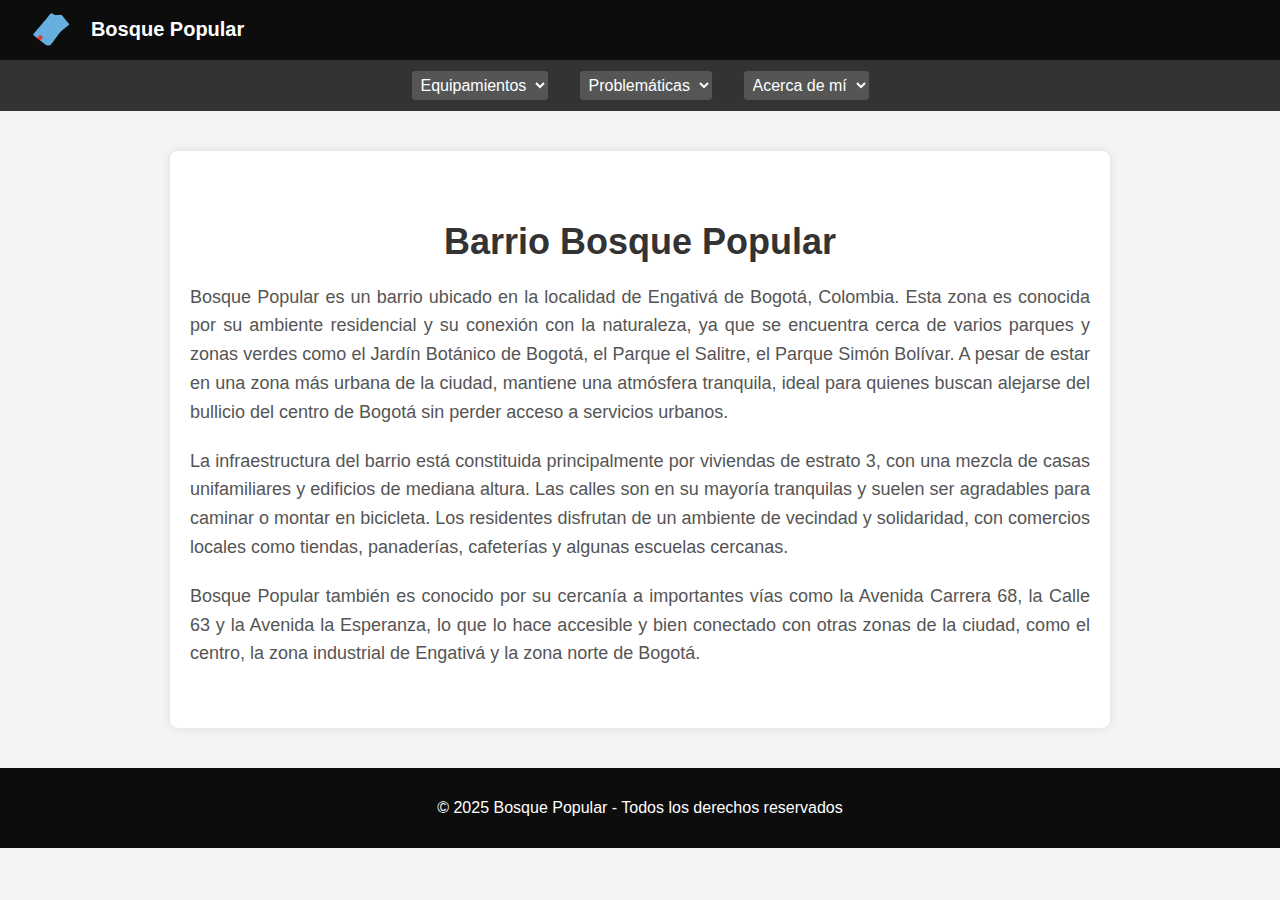
<file: docs/acerca-de-mi.html>
<!DOCTYPE html>
<html lang="es">
<head>
    <meta charset="UTF-8">
    <meta name="viewport" content="width=device-width, initial-scale=1.0">
    <title>Barrio Bosque Popular</title>
    <style>
        body {
            margin: 0;
            font-family: Arial, sans-serif;
            background-color: #f4f4f4;
            color: #333;
        }

        /* Estilos del encabezado */
        header {
            display: flex;
            align-items: center;
            background-color: #0D0D0D;
            color: white;
            padding: 5px 30px;
        }

        .logo-container {
            display: flex;
            align-items: center;
        }

        header img {
            height: 35px; /* Ajusta el tamaño del logo */
        }

        h1 {
            font-size: 20px;
            margin-left: 20px; /* Espaciado configurable entre el logo y el título */
        }

        /* Estilos para la barra de filtros */
        .filters-bar {
            background-color: #333333;
            display: flex;
            justify-content: center;
            padding: 10px 0;
        }

        .filter {
            margin: 0 15px; /* Espaciado entre los filtros */
        }

        select {
            padding: 5px;
            font-size: 16px;
            background-color: #555555;
            color: white;
            border: 1px solid #333;
            border-radius: 4px;
        }

        /* Estilos para la sección "Acerca de mí" */
        .about-section {
            background-color: #ffffff;
            padding: 40px 20px;
            max-width: 900px;
            margin: 40px auto;
            border-radius: 8px;
            box-shadow: 0 0 10px rgba(0, 0, 0, 0.1);
        }

        .about-section h2 {
            font-size: 36px;
            color: #333;
            margin-bottom: 20px;
            text-align: center;
        }

        .about-section p {
            font-size: 18px;
            line-height: 1.6;
            color: #555;
            text-align: justify;
            margin-bottom: 20px;
        }

        .about-section img {
            width: 100%;
            max-width: 300px;
            border-radius: 8px;
            margin: 20px auto;
            display: block;
        }

        /* Agregar algo de espaciado entre secciones */
        .footer {
            background-color: #0D0D0D;
            color: white;
            text-align: center;
            padding: 15px;
            margin-top: 40px;
        }
    </style>
</head>
<body>

    <!-- Encabezado -->
    <header>
        <div class="logo-container">
            <img src="imagenes/mapa.png" alt="Logo">
        </div>
        <h1>Bosque Popular</h1>
    </header>

    <!-- Barra de Filtros -->
    <div class="filters-bar">
        <div class="filter">
            <select>
                <option value="">Equipamientos</option>
                <!-- Opciones futuras aquí -->
            </select>
        </div>
        <div class="filter">
            <select>
                <option value="">Problemáticas</option>
                <!-- Opciones futuras aquí -->
            </select>
        </div>
        <div class="filter">
            <select>
                <option value="acerca-de-mi.html">Acerca de mí</option>
                <!-- Opciones futuras aquí -->
            </select>
        </div>
    </div>

    <!-- Sección Acerca de mí -->
    <div class="about-section">
        <h2>Barrio Bosque Popular</h2>
        <!-- <img src="imagenes/mi-foto.jpg" alt="Foto de perfil" />-->
        <p>Bosque Popular es un barrio ubicado en la localidad de Engativá de Bogotá, Colombia. Esta zona es conocida por su ambiente residencial y su conexión con la naturaleza, ya que se encuentra cerca de varios parques y zonas verdes como el Jardín Botánico de Bogotá, el Parque el Salitre, el Parque Simón Bolívar. A pesar de estar en una zona más urbana de la ciudad, mantiene una atmósfera tranquila, ideal para quienes buscan alejarse del bullicio del centro de Bogotá sin perder acceso a servicios urbanos.</p>
        <p>La infraestructura del barrio está constituida principalmente por viviendas de estrato 3, con una mezcla de casas unifamiliares y edificios de mediana altura. Las calles son en su mayoría tranquilas y suelen ser agradables para caminar o montar en bicicleta. Los residentes disfrutan de un ambiente de vecindad y solidaridad, con comercios locales como tiendas, panaderías, cafeterías y algunas escuelas cercanas.</p>
        <p>Bosque Popular también es conocido por su cercanía a importantes vías como la Avenida Carrera 68, la Calle 63 y la Avenida la Esperanza, lo que lo hace accesible y bien conectado con otras zonas de la ciudad, como el centro, la zona industrial de Engativá y la zona norte de Bogotá.</p>
    </div>

    <!-- Footer -->
    <div class="footer">
        <p>&copy; 2025 Bosque Popular - Todos los derechos reservados</p>
    </div>

</body>
</html>
</file>
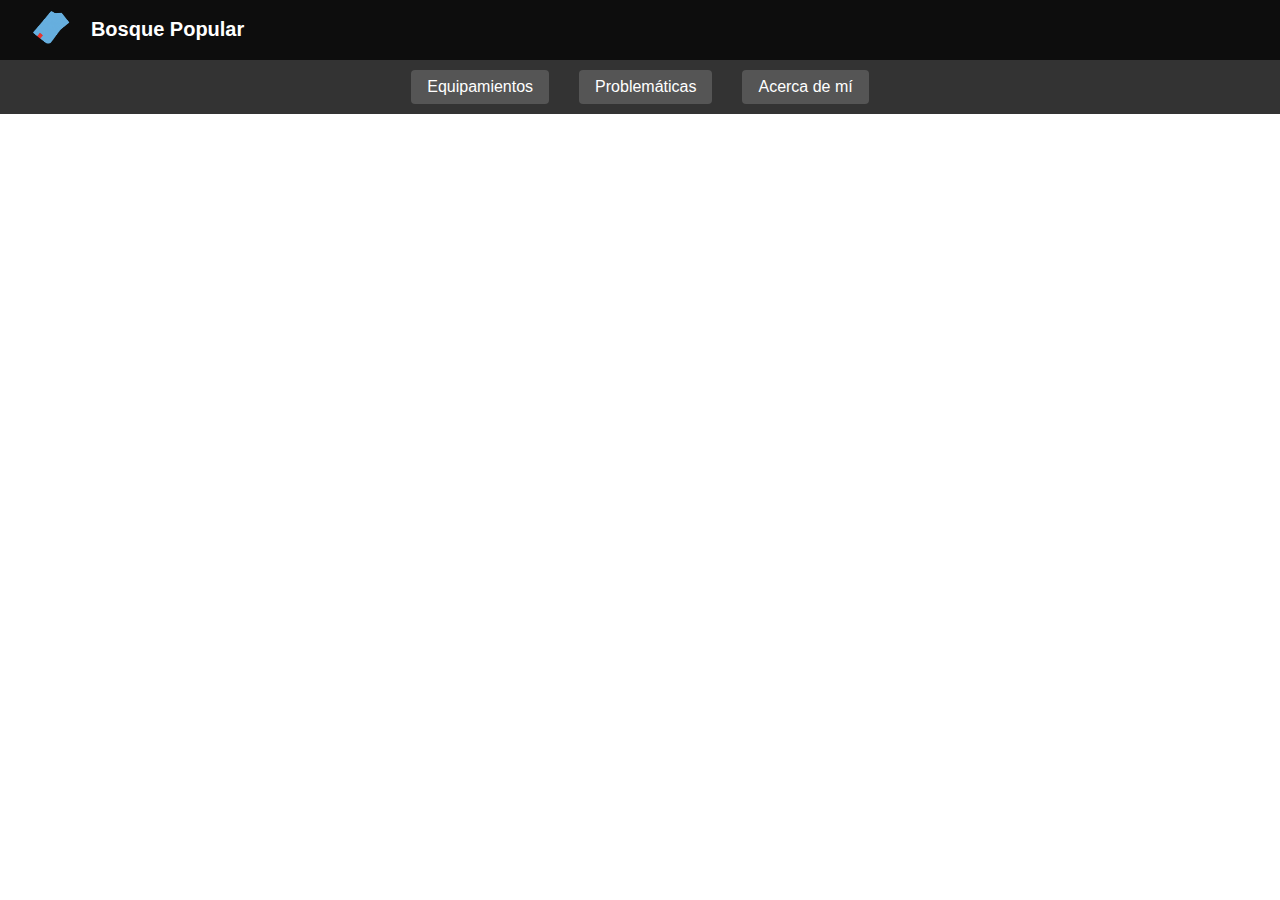
<file: docs/catastro3d.html>
<!DOCTYPE html>
<html lang="es">
<head>
    <meta charset="UTF-8">
    <meta name="viewport" content="width=device-width, initial-scale=1.0">
    <title>Barrio Bosque Popular</title>

    <!-- Estilos -->
    <style>
        body {
            margin: 0;
            font-family: Arial, sans-serif;
            display: flex;
            flex-direction: column;
            height: 100vh;
            overflow: hidden;
        }

        header {
            display: flex;
            align-items: center;
            background-color: #0D0D0D;
            color: white;
            padding: 5px 30px;
            flex-shrink: 0;
        }

        .logo-container {
            display: flex;
            align-items: center;
        }

        header img {
            height: 35px;
        }

        h1 {
            font-size: 20px;
            margin-left: 20px;
        }

        h1 a {
            text-decoration: none;
            color: white;
        }

        .filters-bar {
            background-color: #333333;
            display: flex;
            justify-content: center;
            padding: 10px 0;
            flex-shrink: 0;
        }

        .filter {
            margin: 0 15px;
            position: relative;
        }

        .dropbtn {
            background-color: #555555;
            color: white;
            padding: 8px 16px;
            font-size: 16px;
            border: none;
            border-radius: 4px;
            cursor: pointer;
        }

        .dropbtn:hover {
            background-color: #777777;
        }

        .dropdown-content {
            display: none;
            position: absolute;
            background-color: #f9f9f9;
            min-width: 160px;
            box-shadow: 0px 8px 16px rgba(0,0,0,0.2);
            border-radius: 4px;
            z-index: 1;
        }

        .dropdown-content a {
            color: black;
            padding: 10px 14px;
            text-decoration: none;
            display: block;
        }

        .dropdown-content a:hover {
            background-color: #ddd;
        }

        .filter:hover .dropdown-content {
            display: block;
        }

        #cesiumContainer {
            width: 100%;
            height: 100%;
            flex-grow: 1;
        }
    </style>

    <!-- Cesium -->
    <script src="https://cesium.com/downloads/cesiumjs/releases/1.132/Build/Cesium/Cesium.js"></script>
    <link href="https://cesium.com/downloads/cesiumjs/releases/1.132/Build/Cesium/Widgets/widgets.css" rel="stylesheet" />
</head>
<body>
    <!-- Encabezado -->
    <header>
        <div class="logo-container">
            <a href="index.html">
                <img src="imagenes/mapa.png" alt="Logo">
            </a>
        </div>
        <h1>
            <a href="index.html">Bosque Popular</a>
        </h1>
    </header>

    <!-- Barra de Filtros -->
    <div class="filters-bar">
        <div class="filter">
            <button class="dropbtn">Equipamientos</button>
            <div class="dropdown-content">
                <a href="parques.html">Parques</a>
                <a href="movilidad.html">Movilidad</a>
                <a href="vias.html">Vías</a>
            </div>
        </div>
        <div class="filter">
            <button class="dropbtn">Problemáticas</button>
            <div class="dropdown-content">
                <a href="calidadaire.html">Calidad del aire</a>
            </div>
        </div>
        <div class="filter">
            <button class="dropbtn">Acerca de mí</button>
            <div class="dropdown-content">
                <a href="descripcion.html">Descripción</a>
                <a href="ubicacion.html">Ubicación</a>
                <a href="catastro3d.html">Catastro 3D</a>
            </div>
        </div>
    </div>

    <!-- Contenedor del visor Cesium -->
    <div id="cesiumContainer"></div>

    <!-- Script de Cesium -->
    <script type="module">
        Cesium.Ion.defaultAccessToken = "eyJhbGciOiJIUzI1NiIsInR5cCI6IkpXVCJ9.eyJqdGkiOiI3ZjBjZWNjNi1lN2E2LTQxN2EtOWY2MS0xZjliMjIxMDZmMzUiLCJpZCI6MzMxMzU3LCJpYXQiOjE3NTUwNDI1NTB9.CLqrLXgbk4VfneVH0NK8xmkyEll98A0whFdesGkvMTo";

        const viewer = new Cesium.Viewer("cesiumContainer", {
            terrain: Cesium.Terrain.fromWorldTerrain(),
            baseLayer: Cesium.ImageryLayer.fromProviderAsync(
                Cesium.ArcGisMapServerImageryProvider.fromBasemapType(
                    Cesium.ArcGisBaseMapType.SATELLITE
                )
            ),
            animation: false,
            timeline: false
        });
        viewer.scene.globe.depthTestAgainstTerrain = true;

        async function loadData() {
            // Capa del barrio
            const barrio = await Cesium.GeoJsonDataSource.load("construcciones.geojson", { clampToGround: true });
            viewer.dataSources.add(barrio);
            barrio.entities.values.forEach(e => {
                if (!e.polygon) return;
                e.polygon.material = Cesium.Color.fromCssColorString("#1e88e5").withAlpha(0.25);
                e.polygon.outline = true;
                e.polygon.outlineColor = Cesium.Color.fromCssColorString("#0d47a1");
            });

            // PREDIOS extruidos
            const predios = await Cesium.GeoJsonDataSource.load("construcciones.geojson");
            viewer.dataSources.add(predios);
            predios.entities.values.forEach(e => {
                const pol = e.polygon;
                if (!pol) return;
                const pisos = e.properties.CONNPISOS ? e.properties.CONNPISOS.getValue() : 1;
                pol.extrudedHeight = pisos * 3;
                pol.material = pisos > 10 ? Cesium.Color.RED.withAlpha(0.7) :
                                pisos > 5 ? Cesium.Color.ORANGE.withAlpha(0.7) :
                                            Cesium.Color.YELLOW.withAlpha(0.7);
                pol.outline = false;
                pol.heightReference = Cesium.HeightReference.CLAMP_TO_GROUND;
                pol.extrudedHeightReference = Cesium.HeightReference.RELATIVE_TO_GROUND;
            });

            // Cámara directa al punto después de cargar todo
            viewer.camera.flyTo({
                destination: Cesium.Cartesian3.fromDegrees(-74.0961688291039, 4.6615210473947934, 3000),
                orientation: { heading: 0, pitch: Cesium.Math.toRadians(-25) },
                duration: 3
            });
        }

        loadData().catch(e => console.error("Error cargando GeoJSON:", e));
    </script>
</body>
</html>
</file>
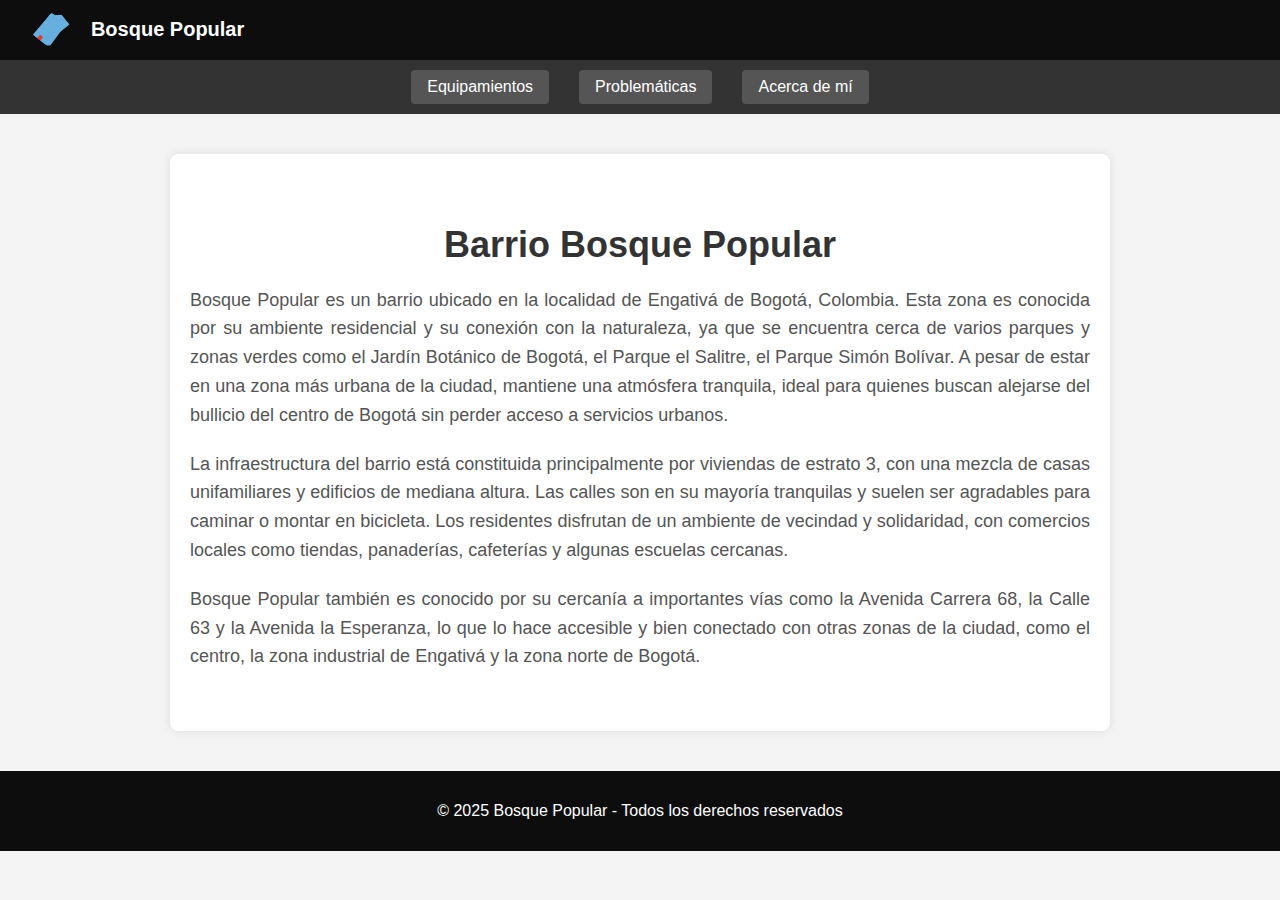
<file: docs/descripcion.html>
<!DOCTYPE html>
<html lang="es">
<head>
    <meta charset="UTF-8">
    <meta name="viewport" content="width=device-width, initial-scale=1.0">
    <title>Barrio Bosque Popular</title>
    <style>
        body {
            margin: 0;
            font-family: Arial, sans-serif;
            background-color: #f4f4f4;
            color: #333;
        }

        /* Estilos del encabezado */
        header {
            display: flex;
            align-items: center;
            background-color: #0D0D0D;
            color: white;
            padding: 5px 30px;
        }

        .logo-container {
            display: flex;
            align-items: center;
        }

        header img {
            height: 35px;
        }

        h1 {
            font-size: 20px;
            margin-left: 20px;
        }

        /* Barra de filtros */
        .filters-bar {
            background-color: #333333;
            display: flex;
            justify-content: center;
            padding: 10px 0;
        }

        .filter {
            margin: 0 15px;
            position: relative; /* Importante para el dropdown */
        }

        /* Botón desplegable */
        .dropbtn {
            background-color: #555555;
            color: white;
            padding: 8px 16px;
            font-size: 16px;
            border: none;
            border-radius: 4px;
            cursor: pointer;
        }

        .dropbtn:hover {
            background-color: #777777;
        }

        /* Contenedor del menú */
        .dropdown-content {
            display: none;
            position: absolute;
            background-color: #f9f9f9;
            min-width: 160px;
            box-shadow: 0px 8px 16px rgba(0,0,0,0.2);
            border-radius: 4px;
            z-index: 1;
        }

        /* Opciones dentro del menú */
        .dropdown-content a {
            color: black;
            padding: 10px 14px;
            text-decoration: none;
            display: block;
        }

        .dropdown-content a:hover {
            background-color: #ddd;
        }

        /* Mostrar menú al hacer hover */
        .filter:hover .dropdown-content {
            display: block;
        }

        /* Estilos para la sección "Acerca de mí" */
        .about-section {
            background-color: #ffffff;
            padding: 40px 20px;
            max-width: 900px;
            margin: 40px auto;
            border-radius: 8px;
            box-shadow: 0 0 10px rgba(0, 0, 0, 0.1);
        }

        .about-section h2 {
            font-size: 36px;
            color: #333;
            margin-bottom: 20px;
            text-align: center;
        }

        .about-section p {
            font-size: 18px;
            line-height: 1.6;
            color: #555;
            text-align: justify;
            margin-bottom: 20px;
        }

        .about-section img {
            width: 100%;
            max-width: 300px;
            border-radius: 8px;
            margin: 20px auto;
            display: block;
        }

        /* Agregar algo de espaciado entre secciones */
        .footer {
            background-color: #0D0D0D;
            color: white;
            text-align: center;
            padding: 15px;
            margin-top: 40px;
        }
    </style>
</head>
<body>

    <!-- Encabezado -->
    <header>
        <div class="logo-container">
            <img src="imagenes/mapa.png" alt="Logo">
        </div>
        <h1>Bosque Popular</h1>
    </header>

    <!-- Barra de Filtros -->
    <div class="filters-bar">
        <!-- Dropdown de Equipamientos -->
        <div class="filter">
            <button class="dropbtn">Equipamientos</button>
            <div class="dropdown-content">
                <a href="parques.html">Parques</a>
                <a href="movilidad.html">Movilidad</a>
                <a href="vias.html">Vías</a>
            </div>
        </div>

        <div class="filter">
            <button class="dropbtn">Problemáticas</button>
            <div class="dropdown-content">
                <a href="calidadaire.html">Calidad del aire</a>
            </div>
        </div>

        <div class="filter">
            <button class="dropbtn">Acerca de mí</button>
            <div class="dropdown-content">
                <a href="descripcion.html">Descripción</a>
                <a href="ubicacion.html">Ubicación</a>
                <a href="catastro3d.html">Catastro 3D</a>
            </div>
        </div>
    </div>
    
    <!-- Sección Acerca de mí -->
    <div class="about-section">
        <h2>Barrio Bosque Popular</h2>
        <!-- <img src="imagenes/mi-foto.jpg" alt="Foto de perfil" />-->
        <p>Bosque Popular es un barrio ubicado en la localidad de Engativá de Bogotá, Colombia. Esta zona es conocida por su ambiente residencial y su conexión con la naturaleza, ya que se encuentra cerca de varios parques y zonas verdes como el Jardín Botánico de Bogotá, el Parque el Salitre, el Parque Simón Bolívar. A pesar de estar en una zona más urbana de la ciudad, mantiene una atmósfera tranquila, ideal para quienes buscan alejarse del bullicio del centro de Bogotá sin perder acceso a servicios urbanos.</p>
        <p>La infraestructura del barrio está constituida principalmente por viviendas de estrato 3, con una mezcla de casas unifamiliares y edificios de mediana altura. Las calles son en su mayoría tranquilas y suelen ser agradables para caminar o montar en bicicleta. Los residentes disfrutan de un ambiente de vecindad y solidaridad, con comercios locales como tiendas, panaderías, cafeterías y algunas escuelas cercanas.</p>
        <p>Bosque Popular también es conocido por su cercanía a importantes vías como la Avenida Carrera 68, la Calle 63 y la Avenida la Esperanza, lo que lo hace accesible y bien conectado con otras zonas de la ciudad, como el centro, la zona industrial de Engativá y la zona norte de Bogotá.</p>
    </div>

    <!-- Footer -->
    <div class="footer">
        <p>&copy; 2025 Bosque Popular - Todos los derechos reservados</p>
    </div>

</body>
</html>
</file>
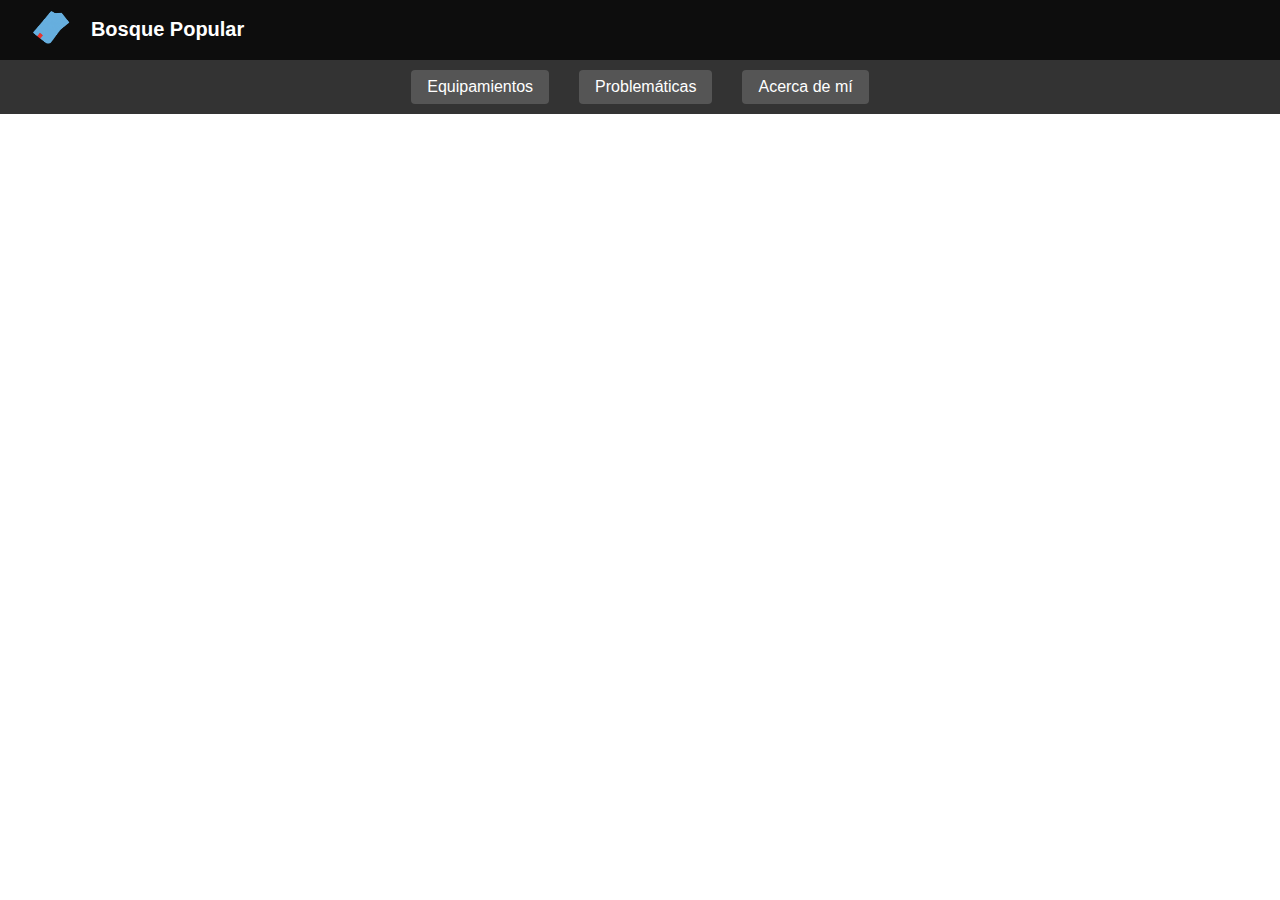
<file: docs/plantillasecciones.html>
<!DOCTYPE html>
<html lang="es">
<head>
    <meta charset="UTF-8">
    <meta name="viewport" content="width=device-width, initial-scale=1.0">
    <title>Página Web</title>
    <style>
        body {
            margin: 0;
            font-family: Arial, sans-serif;
        }

        /* Estilos del encabezado */
        header {
            display: flex;
            align-items: center;
            background-color: #0D0D0D;
            color: white;
            padding: 5px 30px;
        }

        .logo-container {
            display: flex;
            align-items: center;
        }

        header img {
            height: 35px;
        }

        h1 {
            font-size: 20px;
            margin-left: 20px;
        }

        /* Barra de filtros */
        .filters-bar {
            background-color: #333333;
            display: flex;
            justify-content: center;
            padding: 10px 0;
        }

        .filter {
            margin: 0 15px;
            position: relative; /* Importante para el dropdown */
        }

        /* Botón desplegable */
        .dropbtn {
            background-color: #555555;
            color: white;
            padding: 8px 16px;
            font-size: 16px;
            border: none;
            border-radius: 4px;
            cursor: pointer;
        }

        .dropbtn:hover {
            background-color: #777777;
        }

        /* Contenedor del menú */
        .dropdown-content {
            display: none;
            position: absolute;
            background-color: #f9f9f9;
            min-width: 160px;
            box-shadow: 0px 8px 16px rgba(0,0,0,0.2);
            border-radius: 4px;
            z-index: 1;
        }

        /* Opciones dentro del menú */
        .dropdown-content a {
            color: black;
            padding: 10px 14px;
            text-decoration: none;
            display: block;
        }

        .dropdown-content a:hover {
            background-color: #ddd;
        }

        /* Mostrar menú al hacer hover */
        .filter:hover .dropdown-content {
            display: block;
        }


    </style>
</head>
<body>

    <!-- Encabezado -->
    <header>
        <div class="logo-container">
            <a href="index.html">
                <img src="imagenes/mapa.png" alt="Logo">
            </a>
        </div>
        <h1>
            <a href="index.html" style="text-decoration: none; color: white;">
                Bosque Popular
            </a>
        </h1>
    </header>

    <!-- Barra de Filtros -->
    <div class="filters-bar">
        <!-- Dropdown de Equipamientos -->
        <div class="filter">
            <button class="dropbtn">Equipamientos</button>
            <div class="dropdown-content">
                <a href="parques.html">Parques</a>
                <a href="movilidad.html">Movilidad</a>
                <a href="vias.html">Vías</a>
            </div>
        </div>

        <div class="filter">
            <button class="dropbtn">Problemáticas</button>
            <div class="dropdown-content">
                <a href="calidadaire.html">Calidad del aire</a>
            </div>
        </div>

        <div class="filter">
            <button class="dropbtn">Acerca de mí</button>
            <div class="dropdown-content">
                <a href="descripcion.html">Descripción</a>
                <a href="ubicacion.html">Ubicación</a>
                <a href="catastro3d.html">Catastro 3D</a>
            </div>
        </div>
    </div>
</body>
</html>
</file>
